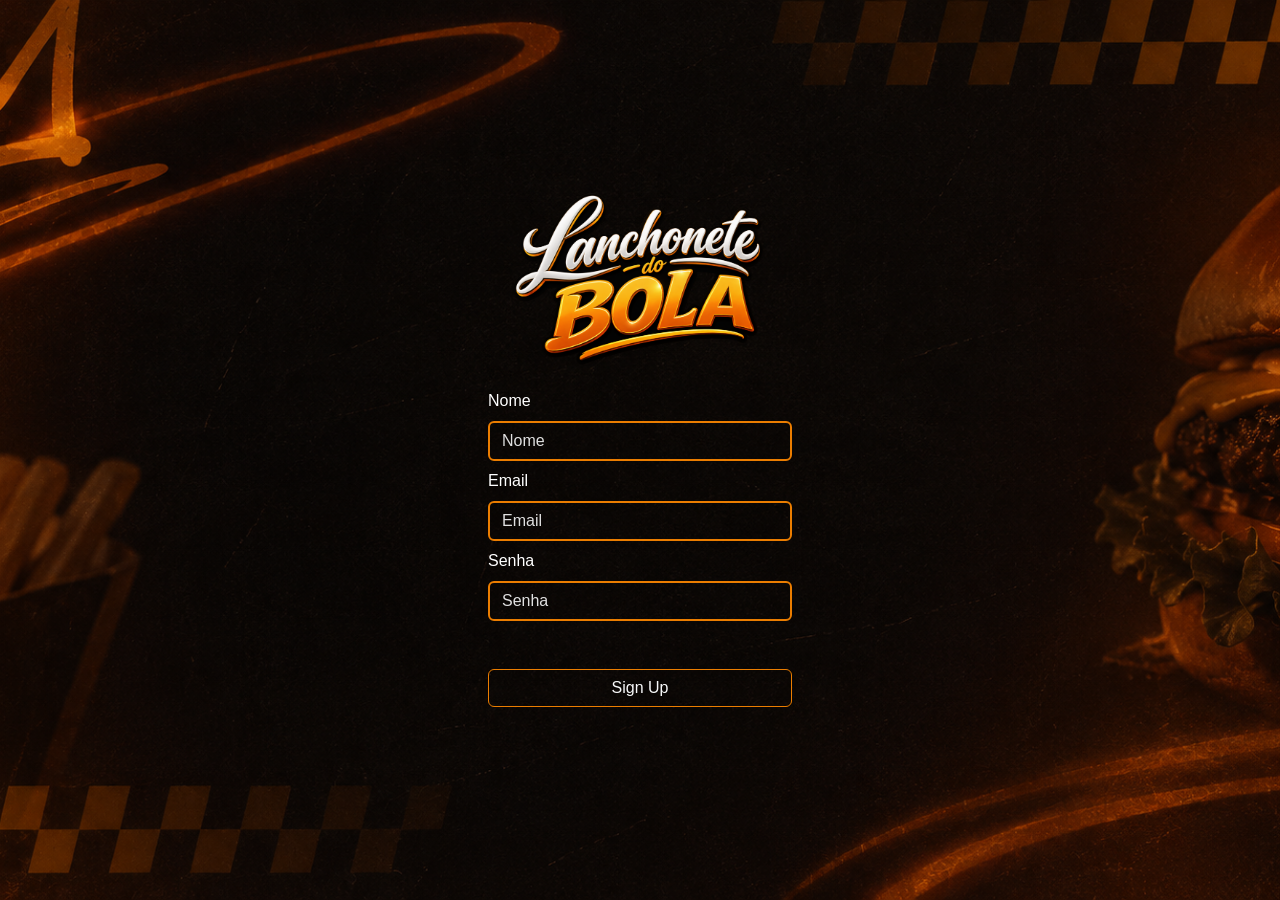
<file: index.html>
<!DOCTYPE html>
<html lang="pt-br">
<head>
    <meta charset="UTF-8">
    <meta name="viewport" content="width=device-width, initial-scale=1.0">

    <link rel="icon" type="png" href="assets/images/logoIcon.ico">

    <!-- Bootstrap -->
    <link href="https://cdn.jsdelivr.net/npm/bootstrap@5.2.3/dist/css/bootstrap.min.css"
          rel="stylesheet">
    
    <link rel="stylesheet" href="assets/css/styles.css">
          
    <title>Lanchonete do Bola</title>
</head>

<body class="bg-dark text-white d-flex justify-content-center align-items-center vh-100">

    <form id="formLogin">
        <div class="text-center p-4 rounded-4 border-2 p-5 w-100" style="max-width:400px;">

            <img src="assets/images/LogoTipografia.png" alt="Lanchonete do Bola" class="img-fluid mb-4">

            <div class="mb-2 text-start">
                <label class="form-label">Nome</label>
                <input id="nome" class="form-control bg-transparent text-white" type="text" placeholder="Nome">
            </div>

            <div class="mb-2 text-start">
                <label class="form-label">Email</label>
                <input id="email" class="form-control bg-transparent text-white" type="email" placeholder="Email">
            </div>

            <div class="mb-5 text-start">
                <label class="form-label">Senha</label>
                <input id="senha" class="form-control bg-transparent text-white" type="password" placeholder="Senha">
            </div>

            <button class="btn btn-outline-light w-100">
                Sign Up
            </button>

        </div>
    </form>

    <script src="js/script.js"></script>
</body>
</html>
</file>
<file: assets/css/styles.css>
body {
    font-family: 'Poppins', sans-serif;
    
    background-image: url("../images/BackgroundLanchonete.png");
    background-size: cover;
    background-position: center;
    background-repeat: no-repeat;
    background-attachment: fixed;
    
    height: 100vh;
    margin: 0;
    display: flex;
    justify-content: center;
    align-items: center;
}

#title {
    font-family:'Lucida Sans', 'Lucida Sans Regular', 'Lucida Grande', 'Lucida Sans Unicode', Geneva, Verdana, sans-serif;
}

p {
    font-family: 'Trebuchet MS', 'Lucida Sans Unicode', 'Lucida Grande', 'Lucida Sans', Arial, sans-serif;
    height: 1rem;
}

::placeholder {
    color: #e0e0e0 !important;
    opacity: 1;
}

.btn {
    border-color: #EB7D00;
}

.btn-outline-light:hover,
.btn-outline-light:active {
    background-color: #FF9100 !important;
    border-color: #FF9100 !important;
    color: black !important;
    box-shadow: none !important;
    outline: none !important;
}

.form-control {
    border: 2px solid #EB7D00;
}

.form-control:focus {
    border-color: #EB7D00;
    box-shadow: none;
    outline: none;
}
</file>
